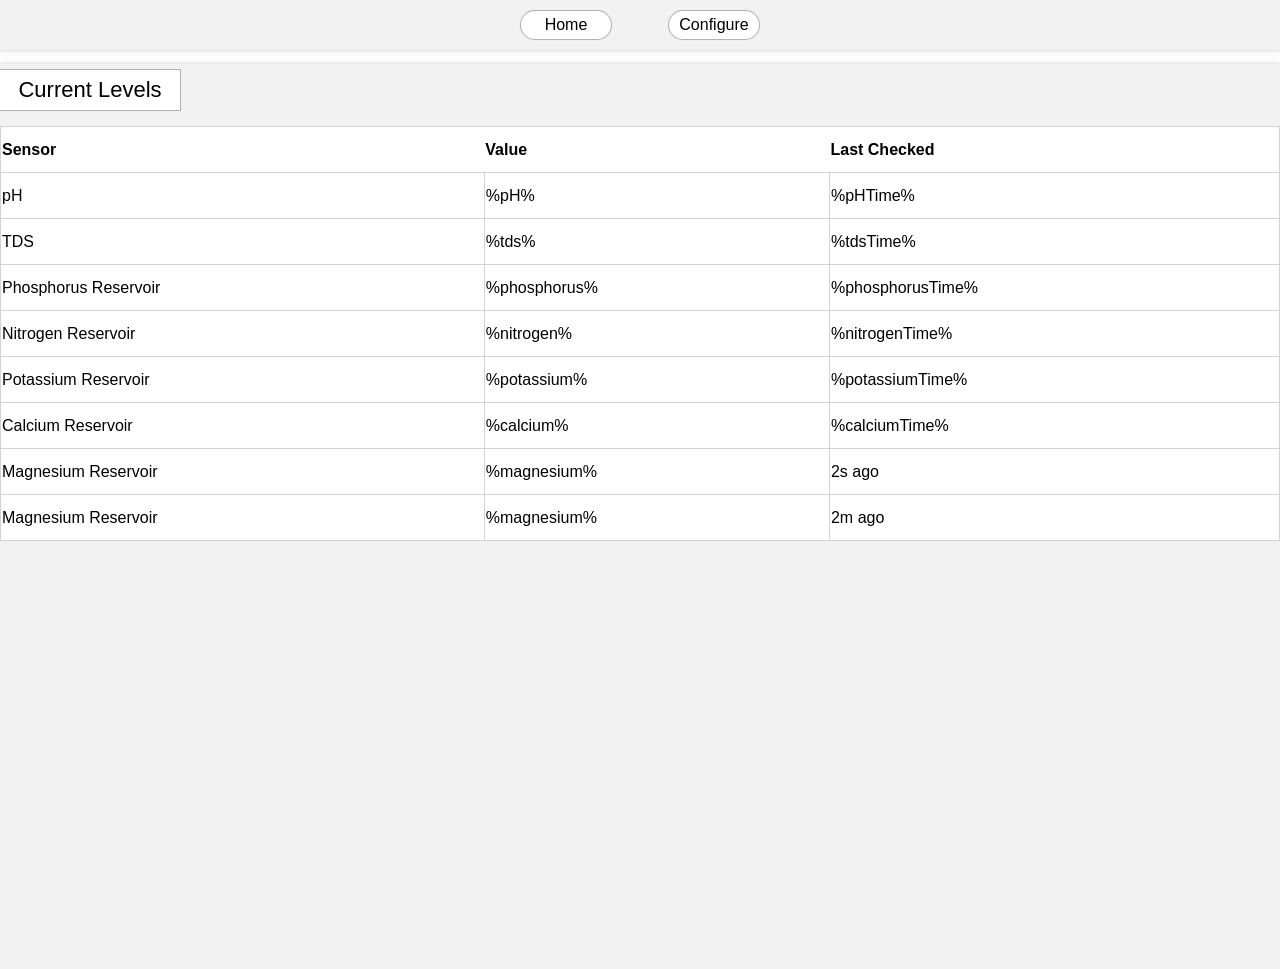
<file: WiFi_Implementation/data/index.html>
<html>
	<head>
		<title>Greenhouse</title>
		<meta name="viewport" content="width=device-width,initial-scale=1.0,maximum-scale=1.0;"/>
		<link rel="stylesheet" type="text/css" href="styles.css">
		<script>
		setInterval(function(){
			increaseTime();
		},100);
		/*function increaseTime(){
			var xhttp = new XMLHttpRequest();
			xhttp.onreadystatechange = function() {
				if (this.readyState == 4 && this.status == 200) {
				  document.getElementById("adc_val").innerHTML =
				  this.responseText;
				}
			};
			
		}*/
		function increaseTime(){
			var timeList = document.getElementsByClassName("time");
			for(var i=0;i<timeList.length;i++){
				var time = timeList[i].dataset.time;
				timeList[i].dataset.time = +time + 100;
				time = Math.ceil(timeList[i].dataset.time/1000);
				if(time >= 60) time = time/60;
				else{
					timeList[i].innerHTML = Math.ceil(time)+"s ago";
					continue;
				}if(time >= 60) time = time/60;
				else{
					timeList[i].innerHTML = Math.ceil(time)+"m ago";
					continue;
				}if(time >= 24) time = time/24;
				else{
					timeList[i].innerHTML = Math.ceil(time)+"h ago";
					continue;
				}
				timeList[i].innerHTML = Math.ceil(time)+"d ago";
			}
		}
		</script>
	</head>
	<body>
		<header>
			<div class="headerNav">
				<a href="/">Home</a>
				<a href="/settings">Configure</a>
			</div>
		</header>
		<div class="mainBodyBlock">
			<div class="mainBodyBlockTitle">
				<div>Current Levels</div>
			</div>
			<div class="mainBodyBlockInfoContainer">
				<table class="mainBodyBlockInfo">
					<tr>
						<th>Sensor</th>
						<th>Value</th>
						<th>Last Checked</th>
					</tr>
					<tr>
						<td>pH</td>
						<td>%pH%</td>
						<td>%pHTime%</td>
					</tr>
					<tr>
						<td>TDS</td>
						<td>%tds%</td>
						<td>%tdsTime%</td>
					</tr>
					<tr>
						<td>Phosphorus Reservoir</td>
						<td>%phosphorus%</td>
						<td>%phosphorusTime%</td>
					</tr>
					<tr>
						<td>Nitrogen Reservoir</td>
						<td>%nitrogen%</td>
						<td>%nitrogenTime%</td>
					</tr>
					<tr>
						<td>Potassium Reservoir</td>
						<td>%potassium%</td>
						<td>%potassiumTime%</td>
					</tr>
					<tr>
						<td>Calcium Reservoir</td>
						<td>%calcium%</td>
						<td>%calciumTime%</td>
					</tr>
					<tr>
						<td>Magnesium Reservoir</td>
						<td>%magnesium%</td>
						<td class="time" data-time=""+%magnesiumTime%+""></td>
					</tr>
					<tr>
						<td>Magnesium Reservoir</td>
						<td>%magnesium%</td>
						<td class="time" data-time="115204"></td>
					</tr>
				</table>
			</div>
		</div>
		
	</body>
</html>
</file>
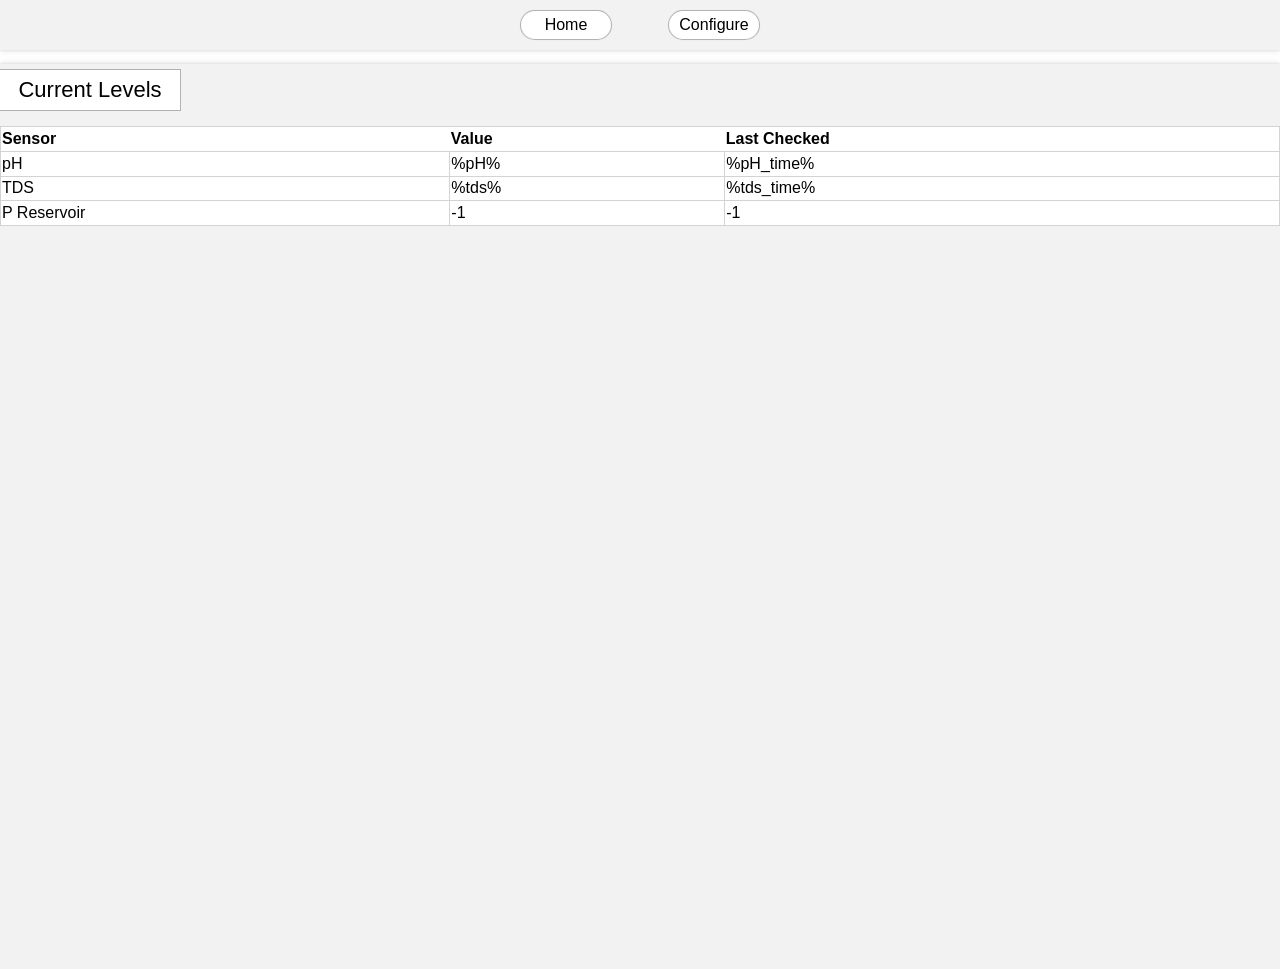
<file: WiFi_Module_Serial_Communication/data/index.html>
<html>
	<head>
		<title>Greenhouse</title>
		<meta name="viewport" content="width=device-width,initial-scale=1.0,maximum-scale=1.0;"/>
		<link rel="stylesheet" type="text/css" href="styles.css">
	</head>
	<body>
		<header>
			<div class="headerNav">
				<a href="/">Home</a>
				<a href="/settings">Configure</a>
			</div>
		</header>
		<div class="mainBodyBlock">
			<div class="mainBodyBlockTitle">
				<div>Current Levels</div>
			</div>
			<div class="mainBodyBlockInfoContainer">
				<table class="mainBodyBlockInfo">
					<tr>
						<th>Sensor</th>
						<th>Value</th>
						<th>Last Checked</th>
					</tr>
					<tr>
						<td>pH</td>
						<td>%pH%</td>
						<td>%pH_time%</td>
					</tr>
					<tr>
						<td>TDS</td>
						<td>%tds%</td>
						<td>%tds_time%</td>
					</tr>
					<tr>
						<td>P Reservoir</td>
						<td>-1</td>
						<td>-1</td>
					</tr>
				</table>
			</div>
		</div>
		
	</body>
</html>
</file>
<file: WiFi_Implementation/data/styles.css>
body{
	margin:0px;
	font-family: Arial, sans-serif;
}

header{
	background-color:rgba(0,0,0,.05);
	display:flex;
	justify-content:center;
	height:50;
	box-shadow: rgba(0,0,0,.05) 0px 1px 2px 0px, rgba(0,0,0,.05) 0px 1px 4px 0px, rgba(0,0,0,.05) 0px 2px 8px 0px;
}

.headerNav{
	width:240px;
	display:flex;
	justify-content:space-between;
	align-items:center;
}

.headerNav a{
	width: 80px;
	color:black;
	border: 1px solid rgb(0 0 0 / 30%);
	border-radius:16px;
	padding:5px;
	text-align: center;
	text-decoration:none;
	background-color: white;;
	box-shadow: rgb(0 0 0 / 5%) 0px 0px 2px 0px
}

.mainBodyBlock{
	padding-top:5px;
	margin-top:14px;
	background-color: rgba(0,0,0,.05);
	height: 100%;
	box-shadow: rgb(0 0 0 / 5%) 0px -1px 2px 0px, rgb(0 0 0 / 5%) 0px -1px 4px 0px, rgb(0 0 0 / 5%) 0px -2px 8px 0px;
}

.mainBodyBlockTitle{
	font-size: 22px;
	width: 180px;
	height:40;
	background-color:white;
	display:flex;
	justify-content:center;
	align-items:center;
	border-top: 1px solid rgb(0 0 0 / 30%);
	border-right: 1px solid rgb(0 0 0 / 30%);
	border-bottom: 1px solid rgb(0 0 0 / 30%);
}

.mainBodyBlockInfoContainer{
	display:flex;
	flex-flow:column;
	align-items:center;
	width:100%;
	height:500px;
	margin-top: 15px;
	
	
}

.mainBodyBlockInfo{
	width:100%;
	height:100px;
	background-color:white;
}

table{
	border-collapse:collapse;
}
td, tr {
	height:46px;
	text-align:left;
	border: 1px solid lightgray;
</file>
<file: WiFi_Module_Serial_Communication/data/styles.css>
body{
	margin:0px;
	font-family: Arial, sans-serif;
}

header{
	background-color:rgba(0,0,0,.05);
	display:flex;
	justify-content:center;
	height:50;
	box-shadow: rgba(0,0,0,.05) 0px 1px 2px 0px, rgba(0,0,0,.05) 0px 1px 4px 0px, rgba(0,0,0,.05) 0px 2px 8px 0px;
}

.headerNav{
	width:240px;
	display:flex;
	justify-content:space-between;
	align-items:center;
}

.headerNav a{
	width: 80px;
	color:black;
	border: 1px solid rgb(0 0 0 / 30%);
	border-radius:16px;
	padding:5px;
	text-align: center;
	text-decoration:none;
	background-color: white;;
	box-shadow: rgb(0 0 0 / 5%) 0px 0px 2px 0px
}

.mainBodyBlock{
	padding-top:5px;
	margin-top:14px;
	background-color: rgba(0,0,0,.05);
	height: 100%;
	box-shadow: rgb(0 0 0 / 5%) 0px -1px 2px 0px, rgb(0 0 0 / 5%) 0px -1px 4px 0px, rgb(0 0 0 / 5%) 0px -2px 8px 0px;
}

.mainBodyBlockTitle{
	font-size: 22px;
	width: 180px;
	height:40;
	background-color:white;
	display:flex;
	justify-content:center;
	align-items:center;
	border-top: 1px solid rgb(0 0 0 / 30%);
	border-right: 1px solid rgb(0 0 0 / 30%);
	border-bottom: 1px solid rgb(0 0 0 / 30%);
}

.mainBodyBlockInfoContainer{
	display:flex;
	flex-flow:column;
	align-items:center;
	width:100%;
	height:500px;
	margin-top: 15px;
	
	
}

.mainBodyBlockInfo{
	width:100%;
	height:100px;
	background-color:white;
}

table{
	border-collapse:collapse;
}
td, tr {
	text-align:left;
	border: 1px solid lightgray;
</file>
